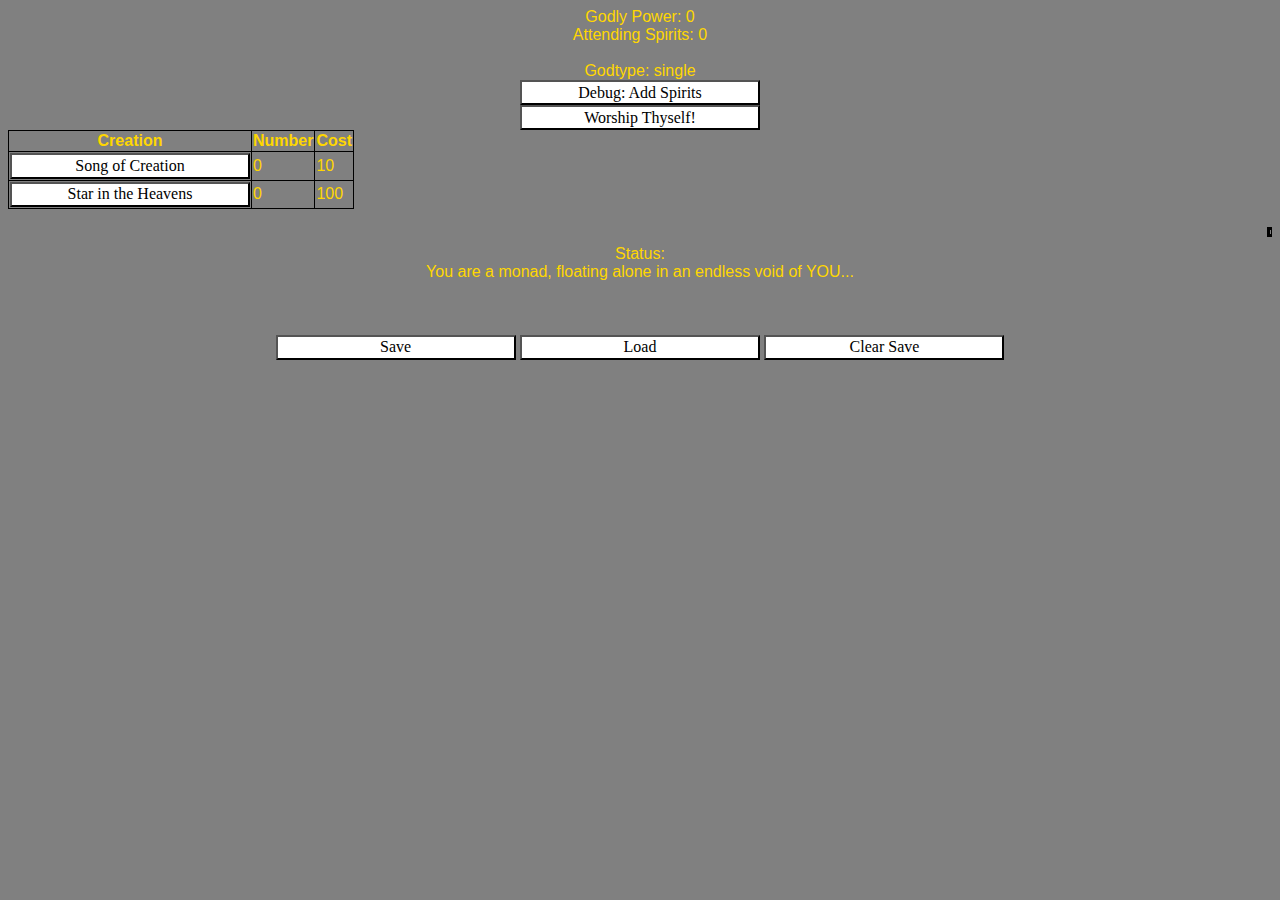
<file: index.html>
<html>
<head>
	<link rel="stylesheet" type="text/css" href="interface.css">
	<script src="https://ajax.googleapis.com/ajax/libs/jquery/3.2.1/jquery.min.js"></script>
</head>

<body>
	
	<span>Godly Power: <span id = 'godpower'>0</span></span>
	<br/>
	<span class = 'tooltip'><span id='spiritName'>Attending Spirits</span>:
		<span class = 'tooltiptext'>
		Produces Godly Power for you!
		</span>
		<span id = 'spirits' >
			0
		</span>
	</span>
	<br/>
	<span>Godtype: <span id = 'godtype'>single</span></span>
	<br/>	
	<button onClick = 'debugAddSpirits()'>Debug: Add Spirits</button>
	<br/>
	<button id = 'click' onClick='manualClick(1)'><span id = 'worshipName'>Worship Thyself!</span></button>
	<br/>
	<!-- Creations you can make with Godpower-->
	<table> 
		<tr>
			<th>Creation</th>
			<th>Number</th>
			<th>Cost</th>
		</tr>
		<tr>
			<td><button onClick='makeSong()'>Song of Creation</button></td>
			<td><span id='songs'>0</span></td>
			<td><span id='songCost'>10</span></td>
		</tr>
		<tr>
			<td><button onClick='makeStar()'>Star in the Heavens</button></td>
			<td><span id='stars'>0</span></td>
			<td><span id='starCost'>100</span></td>
		</tr>
	</table>
	<br/>
	<!--Upgrades: godhood types-->
	<table cellpadding='0' cellspacing = '0' style = "float:right;"> 
		<tr class = 'tooltip'>
			<td>
				<button class = 'upgrade godtype' id='duality' onmousedown='changeGodType("duality")'> Duality </button>
			</td>
			<td >
			<span class = 'tooltiptext tooltipleft'>This voice is not an individual; it's your other half. One becomes two, yet is still one.<br/><i>Power bonuses squared. Self-worship generates sub-dualities.</i></span>
			</td>
		</tr>
		<tr class = 'tooltip'><td><button class = 'upgrade godtype' id='trinity' onmousedown='changeGodType("trinity")'> Trinity </button></td></tr>
		<tr class = 'tooltip'><td><button class = 'upgrade godtype' id='pantheon' onmousedown='changeGodType("pantheon")'> Pantheon </button></td></tr>
		<tr><td><button class = 'upgrade godtype' id='single' onmousedown='changeGodType("single")'> Deicide!!!/Unity</button></td></tr>
		<tr><td><button class = 'upgrade godtype' id='henotheon' onmousedown='changeGodType("henotheon")'> Henotheism </button></td></tr>
	</table>
	
	<br/>
	<span>Status:</span>
	<br/>
	<span id='status'>You are a monad, floating alone in an endless void of YOU...</span>
	<br/>
	<br/>
	<br/>
	<br/>
	<button onClick='save()'>Save</button>
	<button onClick='load()'>Load</button>
	<button onClick = 'localStorage.removeItem("save")'>Clear Save</button>

	<script type = "text/javascript" src = "main.js"></script>
</body>

</html>
</file>
<file: interface.css>
body{
	font-family: sans-serif;
	background-color: gray;
	color:gold;
	text-align:center;
}
button{
	width: 15em;
	background-color:white;
	font-size:1em;
	padding: 0.1em;
	font-family: "Times New Roman";
	margin-right: 0.1em;
	margin: auto;
	text-align: center;
}
table, th, td{
	border: 0.1em solid black;
	border-collapse:collapse;
}

.upgrade{
	width: 15em;
	float:right;
}

.godtype{
	display:none;
}

/* Tooltip container */
.tooltip {
    position: relative;
    display: block;
    /*border-bottom: 1px dotted black; /* If you want dots under the hoverable text */
}

/* Tooltip text */
.tooltip .tooltiptext {
    visibility: hidden;
    width: 20em;
    background-color: black;
    color: #fff;
    text-align: center;
    padding: 1px 0;
    border-radius: 6px;
 
    /* Position the tooltip text - see examples below! */
	position: absolute;
	right: 105%;
}
.tooltip .tooltiptext .tooltopleft{
	position: absolute;
	right: 105%;
}
.tooltip .tooltiptext .tooltiptop{
	width: 120px;
    bottom: 100%;
    left: 50%; 
    margin-left: -60px;
}
/* Show the tooltip text when you mouse over the tooltip container */
.tooltip:hover .tooltiptext {
    visibility: visible;
}
</file>
